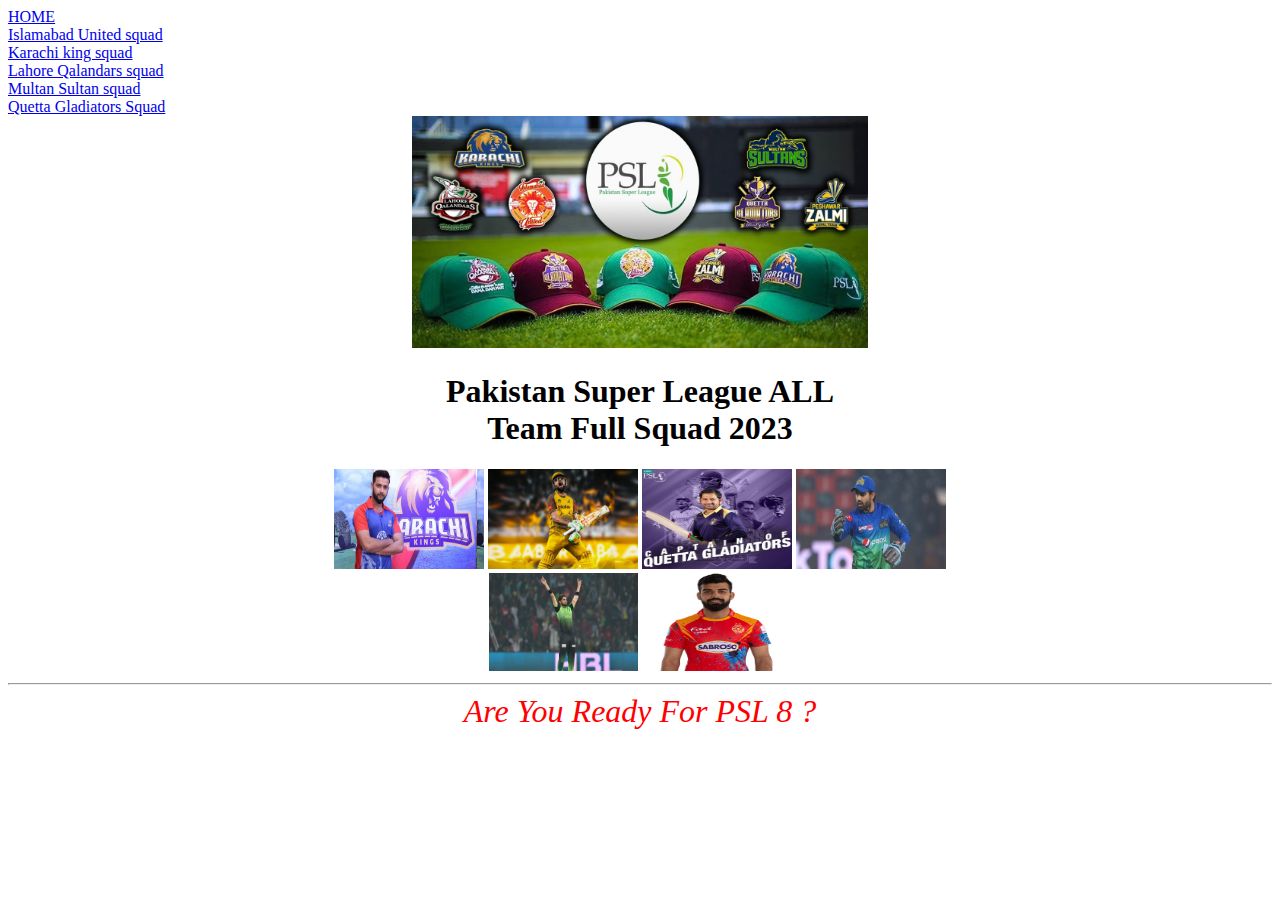
<file: index.html>
<!DOCTYPE html>
<html lang="en">
<head>
    <meta charset="UTF-8">
    <meta http-equiv="X-UA-Compatible" content="IE=edge">
    <meta name="viewport" content="width=device-width, initial-scale=1.0">
    <title>psl 8 ful squad</title>
    <link rel="stylesheet" href="./style.css">

</head>
<body>
    <nav >
<a href="./index.html" >HOME</a> <br>
<a href="./islamabad.html">Islamabad United squad</a><br>
<a href="./karachi.html" >Karachi king squad</a><br>
<a href="./lahore.html" >Lahore Qalandars squad</a><br>
<a href="./multan.html" >Multan Sultan squad</a><br>
<a href="./peshawar.html>peshawar Zalmi Squad</a><br>
<a href="./quetta.html" >Quetta Gladiators Squad</a><br>
</nav> 
<center>

<img src="./image/squad.jpeg" width="456" height="232"alt="">

<h1>Pakistan Super League ALL <br> Team Full Squad 2023</h1>

     <img src="./image/imad.jpg" width="150" height="100" alt="islamabd">
    <img src="./image/babar.jpg"width="150" height="100" alt="babar">
    <img src="./image/sarfaraz.jpg" width="150" height="100"alt="sarfaraz">
    <img src="./image/rizwan.jpg"width="150" height="100" alt="rizwan">
    <center>
    <img src="./image/shaheen.jpeg" width="149" height="98"alt="shaheen">
    <img src="./image/shadab.jpg" width="149" height="98" alt="shadab">
</center>
    
<center>
    <hr>
    <font color="red" size="6"><i>Are You Ready For PSL 8 ?</i></font>
    </center>

    
   
</body>
</html>
</file>
<file: style.css>
.blue{
    background-color: rgb(49, 49, 159);
    
}
.red{
    background-color: rgb(227, 15, 15);
}
.green{
    background-color: rgb(25, 219, 25)
}
.multan{
    background-color: rgb(18, 18, 192);
}
.yellow{
    background-color: rgb(230, 158, 26);
}
.perple{
    background-color: rgb(43, 6, 43);
}
.size{
    font-style: oblique;
}
.quetta{
    color: yellow;
    font-size: x-large;
}
</file>
